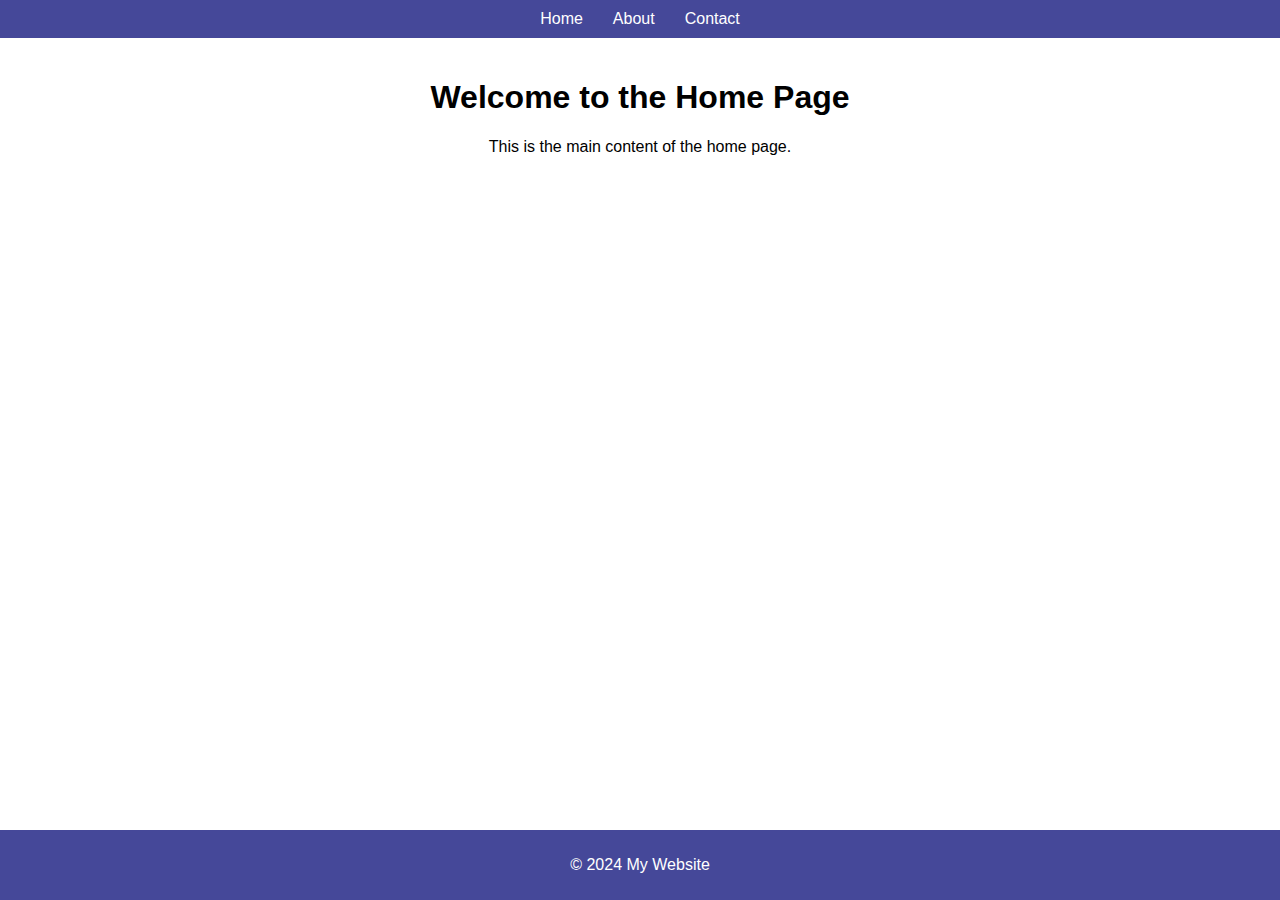
<file: index.html>
<!DOCTYPE html>
<html lang="en">
<head>
    <meta charset="UTF-8">
    <meta name="viewport" content="width=device-width, initial-scale=1.0">
    <title>Home Page</title>
    <link rel="stylesheet" href="css/styles.css">
</head>
<body>
    <header>
        <nav>
            <ul>
                <li><a href="index.html">Home</a></li>
                <li><a href="about.html">About</a></li>
                <li><a href="contact.html">Contact</a></li>
            </ul>
        </nav>
    </header>
    <main>
        <h1>Welcome to the Home Page</h1>
        <p>This is the main content of the home page.</p>
    </main>
    <footer>
        <p>&copy; 2024 My Website</p>
    </footer>
    <script src="js/script.js"></script>
</body>
</html>
</file>
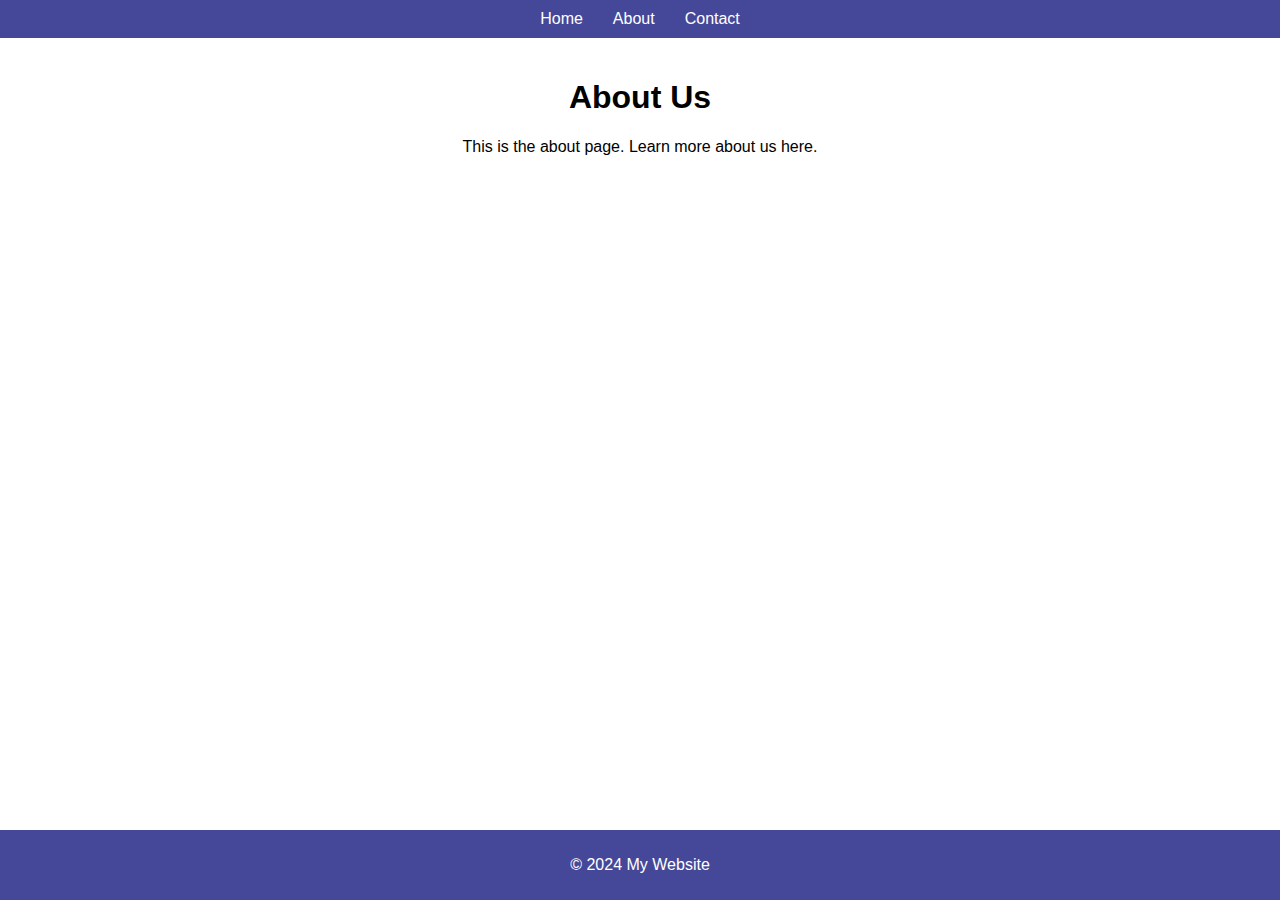
<file: about.html>
<!DOCTYPE html>
<html lang="en">
<head>
    <meta charset="UTF-8">
    <meta name="viewport" content="width=device-width, initial-scale=1.0">
    <title>About Page</title>
    <link rel="stylesheet" href="css/styles.css">
</head>
<body>
    <header>
        <nav>
            <ul>
                <li><a href="index.html">Home</a></li>
                <li><a href="about.html">About</a></li>
                <li><a href="contact.html">Contact</a></li>
            </ul>
        </nav>
    </header>
    <main>
        <h1>About Us</h1>
        <p>This is the about page. Learn more about us here.</p>
    </main>
    <footer>
        <p>&copy; 2024 My Website</p>
    </footer>
    <script src="js/script.js"></script>
</body>
</html>
</file>
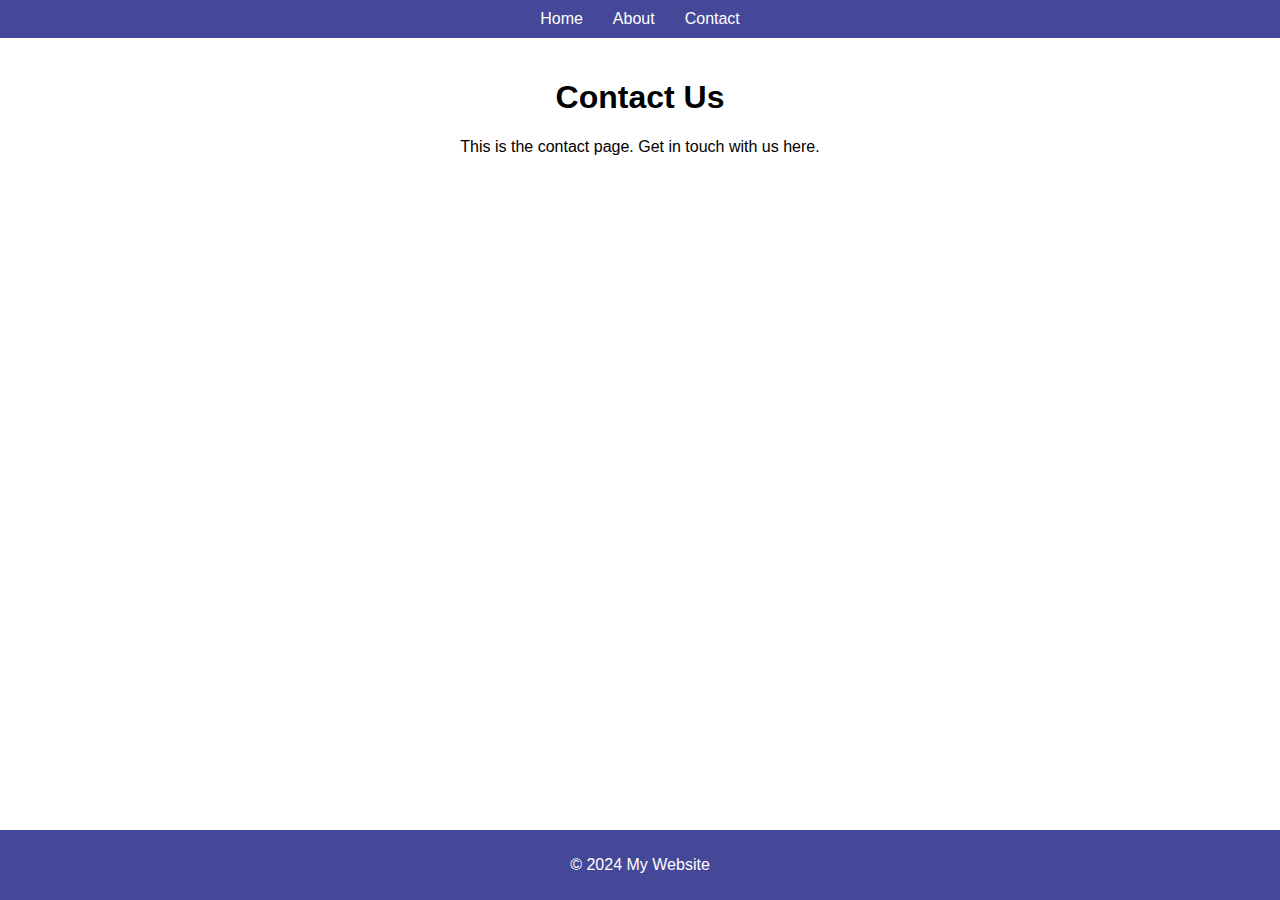
<file: contact.html>
<!DOCTYPE html>
<html lang="en">
<head>
    <meta charset="UTF-8">
    <meta name="viewport" content="width=device-width, initial-scale=1.0">
    <title>Contact Page</title>
    <link rel="stylesheet" href="css/styles.css">
</head>
<body>
    <header>
        <nav>
            <ul>
                <li><a href="index.html">Home</a></li>
                <li><a href="about.html">About</a></li>
                <li><a href="contact.html">Contact</a></li>
            </ul>
        </nav>
    </header>
    <main>
        <h1>Contact Us</h1>
        <p>This is the contact page. Get in touch with us here.</p>
    </main>
    <footer>
        <p>&copy; 2024 My Website</p>
    </footer>
    <script src="js/script.js"></script>
</body>
</html>
</file>
<file: css/styles.css>
body {
    font-family: Arial, sans-serif;
    margin: 0;
    padding: 0;
}

header {
    background-color: #454899;
    color: white;
    padding: 10px 0;
}

nav ul {
    list-style: none;
    padding: 0;
    margin: 0;
    display: flex;
    justify-content: center;
}

nav ul li {
    margin: 0 15px;
}

nav ul li a {
    color: white;
    text-decoration: none;
}

main {
    padding: 20px;
    text-align: center;
}

footer {
    background-color: #454899;
    color: white;
    text-align: center;
    padding: 10px 0;
    position: fixed;
    width: 100%;
    bottom: 0;
}
</file>
